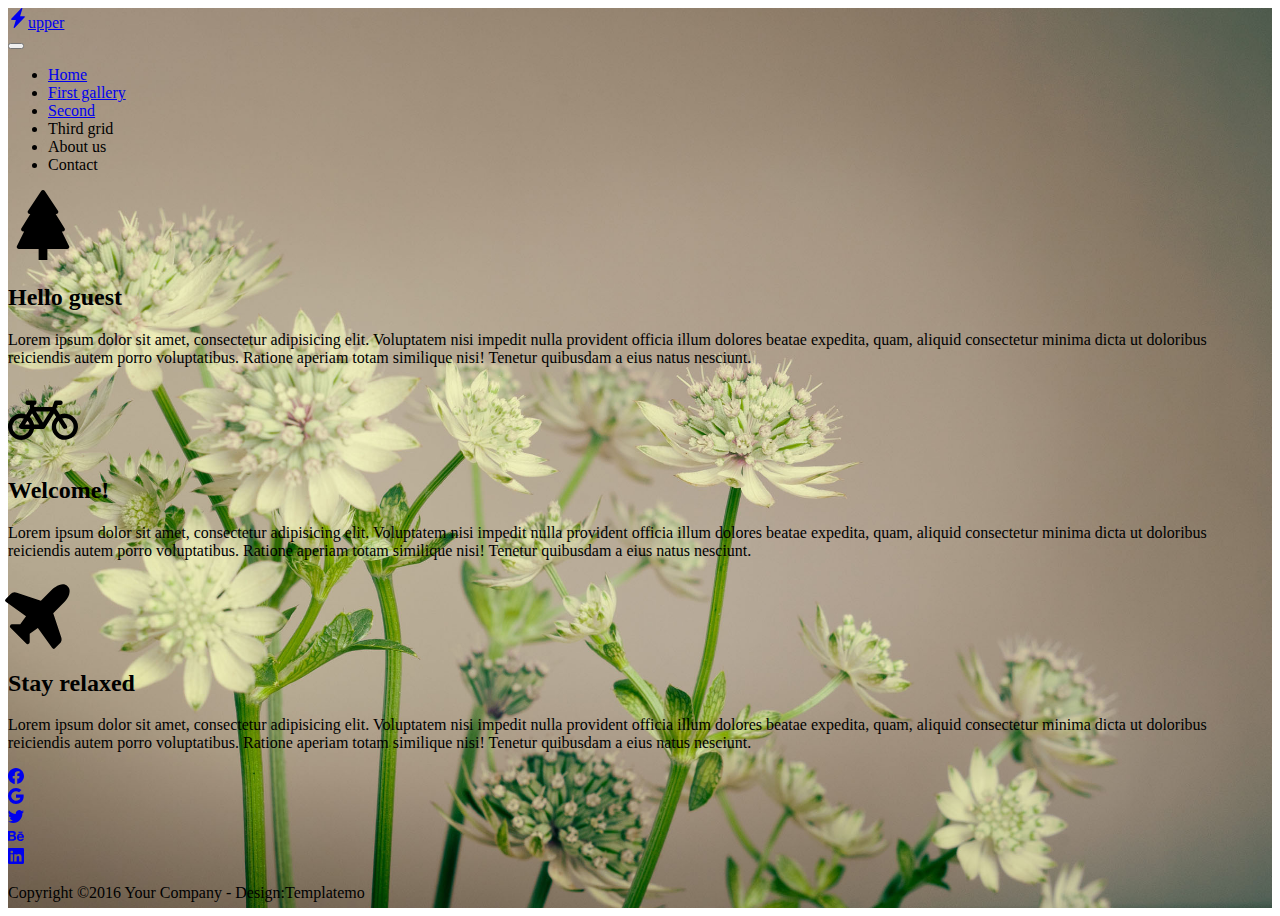
<file: index.html>
<!doctype html>
<html lang="en">

<head>
    <meta charset="utf-8">
    <meta name="viewport" content="width=device-width, initial-scale=1">
    <title>Bootstrap sample + css</title>
    <link href="https://cdn.jsdelivr.net/npm/bootstrap@5.2.3/dist/css/bootstrap.min.css" rel="stylesheet"
        integrity="sha384-rbsA2VBKQhggwzxH7pPCaAqO46MgnOM80zW1RWuH61DGLwZJEdK2Kadq2F9CUG65" crossorigin="anonymous">
    <link rel="stylesheet" href="./style/style_bootstrap.css">
</head>

<body>
    <div class="container-fluid main py-3">
        <nav class="navbar navbar-expand-lg bg-white py-0" style="--bs-bg-opacity: .5;">
            <div class="container-fluid"> 
                <a class="navbar-brand text-uppercase px-1  fs-3" href="#">
                    <svg xmlns="http://www.w3.org/2000/svg" width="20" height="20" fill="currentColor"
                    class="bi bi-lightning-charge-fill" viewBox="0 0 16 16">
                    <path
                        d="M11.251.068a.5.5 0 0 1 .227.58L9.677 6.5H13a.5.5 0 0 1 .364.843l-8 8.5a.5.5 0 0 1-.842-.49L6.323 9.5H3a.5.5 0 0 1-.364-.843l8-8.5a.5.5 0 0 1 .615-.09z" />
                </svg><span class="ms-1 ps-2">upper</span></a>
                <div class="py-3">
                    <button class="navbar-toggler" type="button" data-bs-toggle="collapse" data-bs-target="#navbarNav" aria-controls="navbarNav" aria-expanded="false" aria-label="Toggle navigation">
                        <span class="navbar-toggler-icon ms-1"></span>
                      </button>  
                </div>
                <div class="collapse navbar-collapse justify-content-end" id="navbarNav">
                    <ul class="navbar-nav align-items-end">
                        <li class="nav-item py-3">
                            <a class="nav-link px-4  fs-5 active text-primary" aria-current="page" href="./2nd.html">Home</a>
                        </li>
                        <li class="nav-item py-3">
                            <a class="nav-link px-4 fs-5 text-capitalize" href="#">First gallery</a>
                        </li>

                        <li class="nav-item py-3">
                            <a class="nav-link px-4 fs-5" href="#">Second</a>
                        </li>
                        <li class="nav-item py-3">
                            <a class="nav-link px-4 fs-5 text-capitalize">Third grid</a>
                        </li>
                        <li class="nav-item py-3">
                            <a class="nav-link px-4 fs-5 text-capitalize">About us</a>
                        </li>
                        <li class="nav-item py-3">
                            <a class="nav-link px-4 fs-5">Contact</a>
                        </li>
                    </ul>
                </div>
            </div>
        </nav>
        <section class="my-5 p-3">
            <div class="row">
                <div class="col-md-4">
                    <div class="bg-white d-flex flex-column m-2 py-5 px-3" style="--bs-bg-opacity: .75;">
                        <svg xmlns="http://www.w3.org/2000/svg" width="70" height="70" fill="currentColor"
                            class="bi bi-tree-fill align-self-center" viewBox="0 0 16 16">
                            <path
                                d="M8.416.223a.5.5 0 0 0-.832 0l-3 4.5A.5.5 0 0 0 5 5.5h.098L3.076 8.735A.5.5 0 0 0 3.5 9.5h.191l-1.638 3.276a.5.5 0 0 0 .447.724H7V16h2v-2.5h4.5a.5.5 0 0 0 .447-.724L12.31 9.5h.191a.5.5 0 0 0 .424-.765L10.902 5.5H11a.5.5 0 0 0 .416-.777l-3-4.5z" />
                        </svg>
                        <h2 class="my-3 text-capitalize">Hello guest</h2>
                        <p>Lorem ipsum dolor sit amet, consectetur adipisicing elit. Voluptatem nisi impedit nulla
                            provident officia illum dolores beatae expedita, quam, aliquid consectetur minima dicta ut
                            doloribus reiciendis autem porro voluptatibus. Ratione aperiam totam similique nisi! Tenetur
                            quibusdam a eius natus nesciunt.</p>
                    </div>
                </div>
                <div class="col-md-4">
                    <div class="bg-white d-flex flex-column m-2 py-5 px-3" style="--bs-bg-opacity: .75;">
                        <svg xmlns="http://www.w3.org/2000/svg" width="70" height="70" fill="currentColor"
                            class="bi bi-bicycle align-self-center" viewBox="0 0 16 16">
                            <path
                                d="M4 4.5a.5.5 0 0 1 .5-.5H6a.5.5 0 0 1 0 1v.5h4.14l.386-1.158A.5.5 0 0 1 11 4h1a.5.5 0 0 1 0 1h-.64l-.311.935.807 1.29a3 3 0 1 1-.848.53l-.508-.812-2.076 3.322A.5.5 0 0 1 8 10.5H5.959a3 3 0 1 1-1.815-3.274L5 5.856V5h-.5a.5.5 0 0 1-.5-.5zm1.5 2.443-.508.814c.5.444.85 1.054.967 1.743h1.139L5.5 6.943zM8 9.057 9.598 6.5H6.402L8 9.057zM4.937 9.5a1.997 1.997 0 0 0-.487-.877l-.548.877h1.035zM3.603 8.092A2 2 0 1 0 4.937 10.5H3a.5.5 0 0 1-.424-.765l1.027-1.643zm7.947.53a2 2 0 1 0 .848-.53l1.026 1.643a.5.5 0 1 1-.848.53L11.55 8.623z" />
                        </svg>
                        <h2 class="my-3">Welcome!</h2>
                        <p>Lorem ipsum dolor sit amet, consectetur adipisicing elit. Voluptatem nisi impedit nulla
                            provident officia illum dolores beatae expedita, quam, aliquid consectetur minima dicta ut
                            doloribus reiciendis autem porro voluptatibus. Ratione aperiam totam similique nisi! Tenetur
                            quibusdam a eius natus nesciunt.</p>
                    </div>
                </div>
                <div class="col-md-4">
                    <div class="bg-white d-flex flex-column m-2 py-5 px-3" style="--bs-bg-opacity: .75;">
                        <svg xmlns="http://www.w3.org/2000/svg" width="70" height="70" fill="currentColor"
                            class="bi bi-airplane-fill  align-self-center plane" viewBox="0 0 16 16">
                            <path
                                d="M6.428 1.151C6.708.591 7.213 0 8 0s1.292.592 1.572 1.151C9.861 1.73 10 2.431 10 3v3.691l5.17 2.585a1.5 1.5 0 0 1 .83 1.342V12a.5.5 0 0 1-.582.493l-5.507-.918-.375 2.253 1.318 1.318A.5.5 0 0 1 10.5 16h-5a.5.5 0 0 1-.354-.854l1.319-1.318-.376-2.253-5.507.918A.5.5 0 0 1 0 12v-1.382a1.5 1.5 0 0 1 .83-1.342L6 6.691V3c0-.568.14-1.271.428-1.849Z" />
                        </svg>
                        <h2 class="my-3">Stay relaxed</h2>
                        <p>Lorem ipsum dolor sit amet, consectetur adipisicing elit. Voluptatem nisi impedit nulla
                            provident officia illum dolores beatae expedita, quam, aliquid consectetur minima dicta ut
                            doloribus reiciendis autem porro voluptatibus. Ratione aperiam totam similique nisi! Tenetur
                            quibusdam a eius natus nesciunt.</p>
                    </div>
                </div>
            </div>
        </section>
        <footer>
            <div class="row">
                <div class="col-md-5 mx-auto d-flex justify-content-center">
                    <div class="bg-white p-3 m-2 rounded" style="--bs-bg-opacity: .75;">
                        <a href="#" class="text-black">
                            <svg xmlns="http://www.w3.org/2000/svg" width="16" height="16" fill="currentColor"
                                class="bi bi-facebook" viewBox="0 0 16 16">
                                <path
                                    d="M16 8.049c0-4.446-3.582-8.05-8-8.05C3.58 0-.002 3.603-.002 8.05c0 4.017 2.926 7.347 6.75 7.951v-5.625h-2.03V8.05H6.75V6.275c0-2.017 1.195-3.131 3.022-3.131.876 0 1.791.157 1.791.157v1.98h-1.009c-.993 0-1.303.621-1.303 1.258v1.51h2.218l-.354 2.326H9.25V16c3.824-.604 6.75-3.934 6.75-7.951z" />
                            </svg>
                        </a>
                    </div>
                    <div class="bg-white p-3 m-2 rounded" style="--bs-bg-opacity: .75;">
                        <a href="#" class="text-black">
                            <svg xmlns="http://www.w3.org/2000/svg" width="16" height="16" fill="currentColor"
                                class="bi bi-google" viewBox="0 0 16 16">
                                <path
                                    d="M15.545 6.558a9.42 9.42 0 0 1 .139 1.626c0 2.434-.87 4.492-2.384 5.885h.002C11.978 15.292 10.158 16 8 16A8 8 0 1 1 8 0a7.689 7.689 0 0 1 5.352 2.082l-2.284 2.284A4.347 4.347 0 0 0 8 3.166c-2.087 0-3.86 1.408-4.492 3.304a4.792 4.792 0 0 0 0 3.063h.003c.635 1.893 2.405 3.301 4.492 3.301 1.078 0 2.004-.276 2.722-.764h-.003a3.702 3.702 0 0 0 1.599-2.431H8v-3.08h7.545z" />
                            </svg>
                        </a>
                    </div>
                    <div class="bg-white p-3 m-2 rounded" style="--bs-bg-opacity: .75;">
                        <a href="#" class="text-black">
                            <svg xmlns="http://www.w3.org/2000/svg" width="16" height="16" fill="currentColor"
                                class="bi bi-twitter" viewBox="0 0 16 16">
                                <path
                                    d="M5.026 15c6.038 0 9.341-5.003 9.341-9.334 0-.14 0-.282-.006-.422A6.685 6.685 0 0 0 16 3.542a6.658 6.658 0 0 1-1.889.518 3.301 3.301 0 0 0 1.447-1.817 6.533 6.533 0 0 1-2.087.793A3.286 3.286 0 0 0 7.875 6.03a9.325 9.325 0 0 1-6.767-3.429 3.289 3.289 0 0 0 1.018 4.382A3.323 3.323 0 0 1 .64 6.575v.045a3.288 3.288 0 0 0 2.632 3.218 3.203 3.203 0 0 1-.865.115 3.23 3.23 0 0 1-.614-.057 3.283 3.283 0 0 0 3.067 2.277A6.588 6.588 0 0 1 .78 13.58a6.32 6.32 0 0 1-.78-.045A9.344 9.344 0 0 0 5.026 15z" />
                            </svg>
                        </a>
                    </div>
                    <div class="bg-white p-3 m-2 rounded" style="--bs-bg-opacity: .75;">
                        <a href="#" class="text-black">
                            <svg xmlns="http://www.w3.org/2000/svg" width="16" height="16" fill="currentColor"
                                class="bi bi-behance" viewBox="0 0 16 16">
                                <path
                                    d="M4.654 3c.461 0 .887.035 1.278.14.39.07.711.216.996.391.286.176.497.426.641.747.14.32.216.711.216 1.137 0 .496-.106.922-.356 1.242-.215.32-.566.606-.997.817.606.176 1.067.496 1.348.922.281.426.461.957.461 1.563 0 .496-.105.922-.285 1.278a2.317 2.317 0 0 1-.782.887c-.32.215-.711.39-1.137.496a5.329 5.329 0 0 1-1.278.176L0 12.803V3h4.654zm-.285 3.978c.39 0 .71-.105.957-.285.246-.18.355-.497.355-.887 0-.216-.035-.426-.105-.567a.981.981 0 0 0-.32-.355 1.84 1.84 0 0 0-.461-.176c-.176-.035-.356-.035-.567-.035H2.17v2.31c0-.005 2.2-.005 2.2-.005zm.105 4.193c.215 0 .426-.035.606-.07.176-.035.356-.106.496-.216s.25-.215.356-.39c.07-.176.14-.391.14-.641 0-.496-.14-.852-.426-1.102-.285-.215-.676-.32-1.137-.32H2.17v2.734h2.305v.005zm6.858-.035c.286.285.711.426 1.278.426.39 0 .746-.106 1.032-.286.285-.215.46-.426.53-.64h1.74c-.286.851-.712 1.457-1.278 1.848-.566.355-1.243.566-2.06.566a4.135 4.135 0 0 1-1.527-.285 2.827 2.827 0 0 1-1.137-.782 2.851 2.851 0 0 1-.712-1.172c-.175-.461-.25-.957-.25-1.528 0-.531.07-1.032.25-1.493.18-.46.426-.852.747-1.207.32-.32.711-.606 1.137-.782a4.018 4.018 0 0 1 1.493-.285c.606 0 1.137.105 1.598.355.46.25.817.532 1.102.958.285.39.496.851.641 1.348.07.496.105.996.07 1.563h-5.15c0 .58.21 1.11.496 1.396zm2.24-3.732c-.25-.25-.642-.391-1.103-.391-.32 0-.566.07-.781.176-.215.105-.356.25-.496.39a.957.957 0 0 0-.25.497c-.036.175-.07.32-.07.46h3.196c-.07-.526-.25-.882-.497-1.132zm-3.127-3.728h3.978v.957h-3.978v-.957z" />
                            </svg>
                        </a>
                    </div>
                    <div class="bg-white p-3 m-2 rounded" style="--bs-bg-opacity: .75;">
                        <a href="#" class="text-black">
                            <svg xmlns="http://www.w3.org/2000/svg" width="16" height="16" fill="currentColor"
                                class="bi bi-linkedin" viewBox="0 0 16 16">
                                <path
                                    d="M0 1.146C0 .513.526 0 1.175 0h13.65C15.474 0 16 .513 16 1.146v13.708c0 .633-.526 1.146-1.175 1.146H1.175C.526 16 0 15.487 0 14.854V1.146zm4.943 12.248V6.169H2.542v7.225h2.401zm-1.2-8.212c.837 0 1.358-.554 1.358-1.248-.015-.709-.52-1.248-1.342-1.248-.822 0-1.359.54-1.359 1.248 0 .694.521 1.248 1.327 1.248h.016zm4.908 8.212V9.359c0-.216.016-.432.08-.586.173-.431.568-.878 1.232-.878.869 0 1.216.662 1.216 1.634v3.865h2.401V9.25c0-2.22-1.184-3.252-2.764-3.252-1.274 0-1.845.7-2.165 1.193v.025h-.016a5.54 5.54 0 0 1 .016-.025V6.169h-2.4c.03.678 0 7.225 0 7.225h2.4z" />
                            </svg>
                        </a>
                    </div>
                </div>
            </div>
            <div class="row">
                <div class="col-md-4 mt-5">
                    <p class="py-2 px-2 text-white bg-black" style="--bs-bg-opacity: .35;">Copyright &copy;2016 Your
                        Company - Design:Templatemo</p>
                </div>
            </div>
        </footer>
    </div>
    <script src="https://cdn.jsdelivr.net/npm/bootstrap@5.2.3/dist/js/bootstrap.bundle.min.js"
        integrity="sha384-kenU1KFdBIe4zVF0s0G1M5b4hcpxyD9F7jL+jjXkk+Q2h455rYXK/7HAuoJl+0I4"
        crossorigin="anonymous"></script>
</body>

</html>
</file>
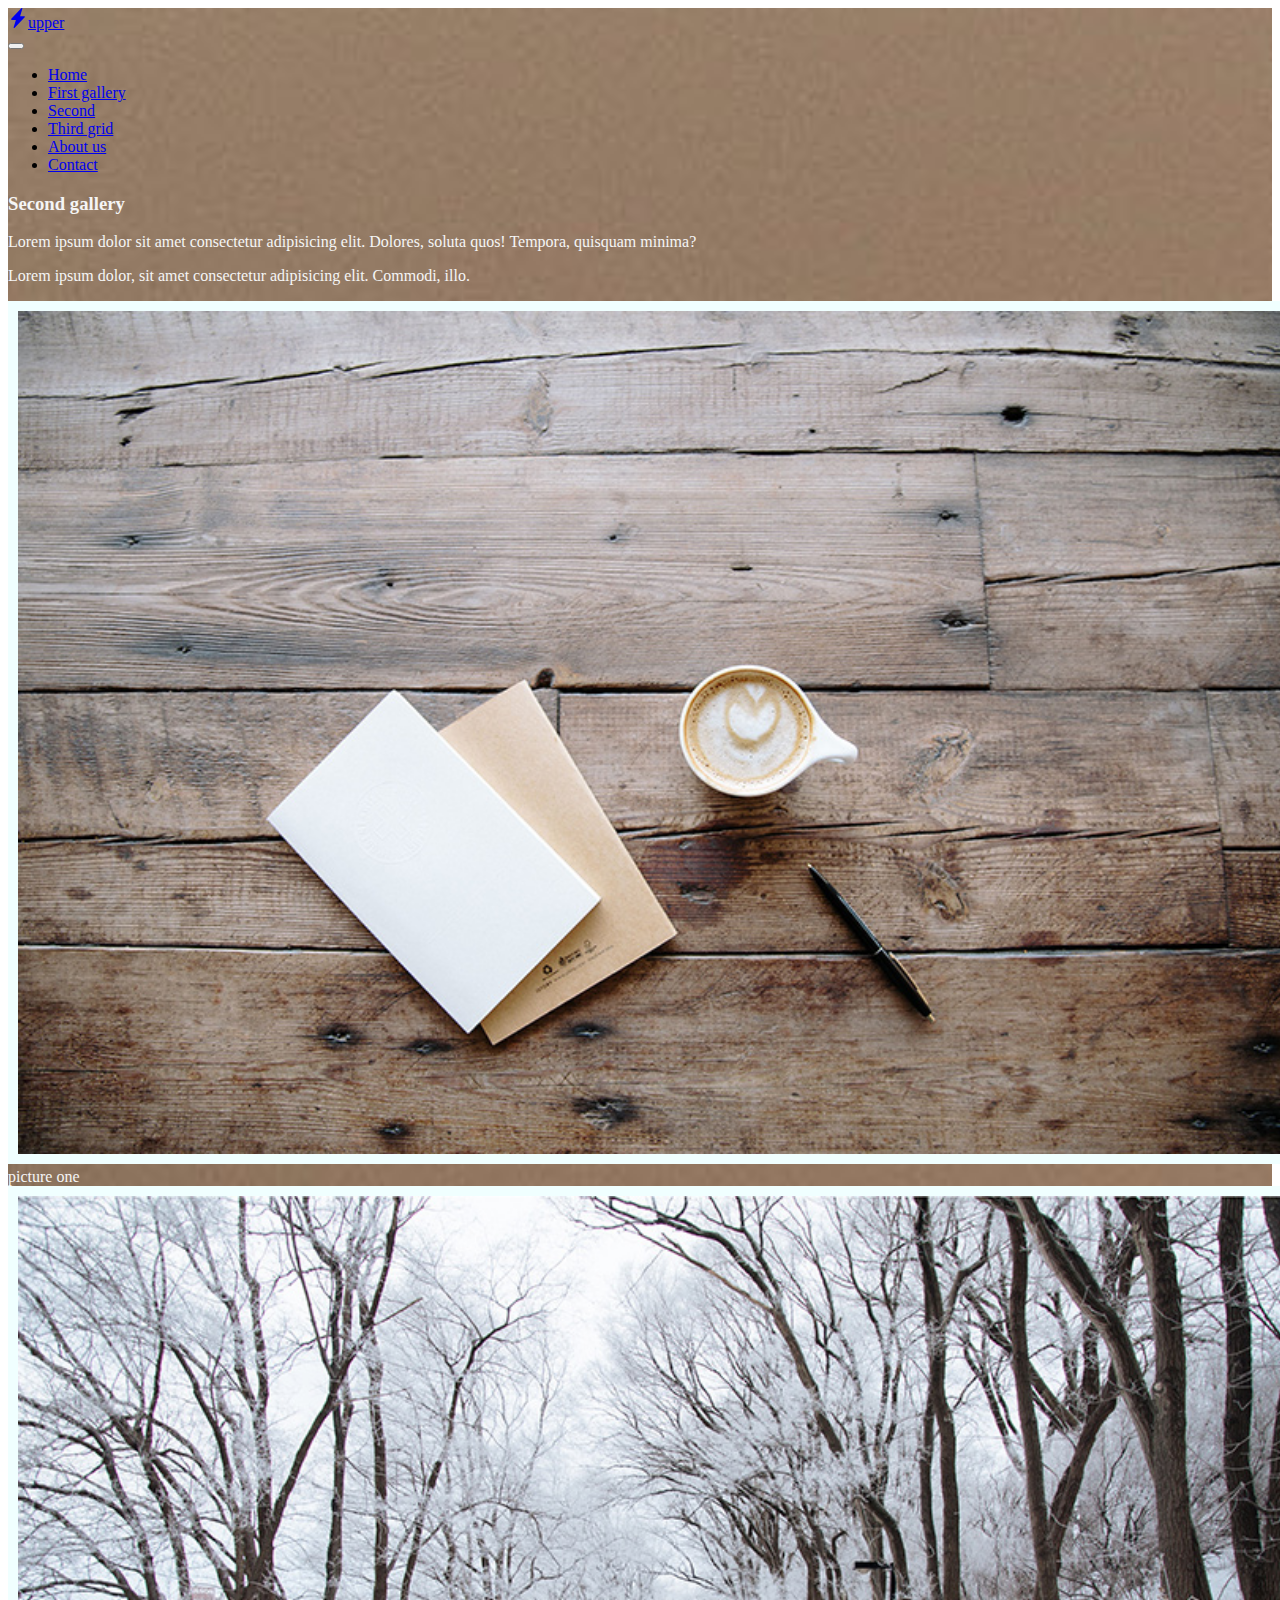
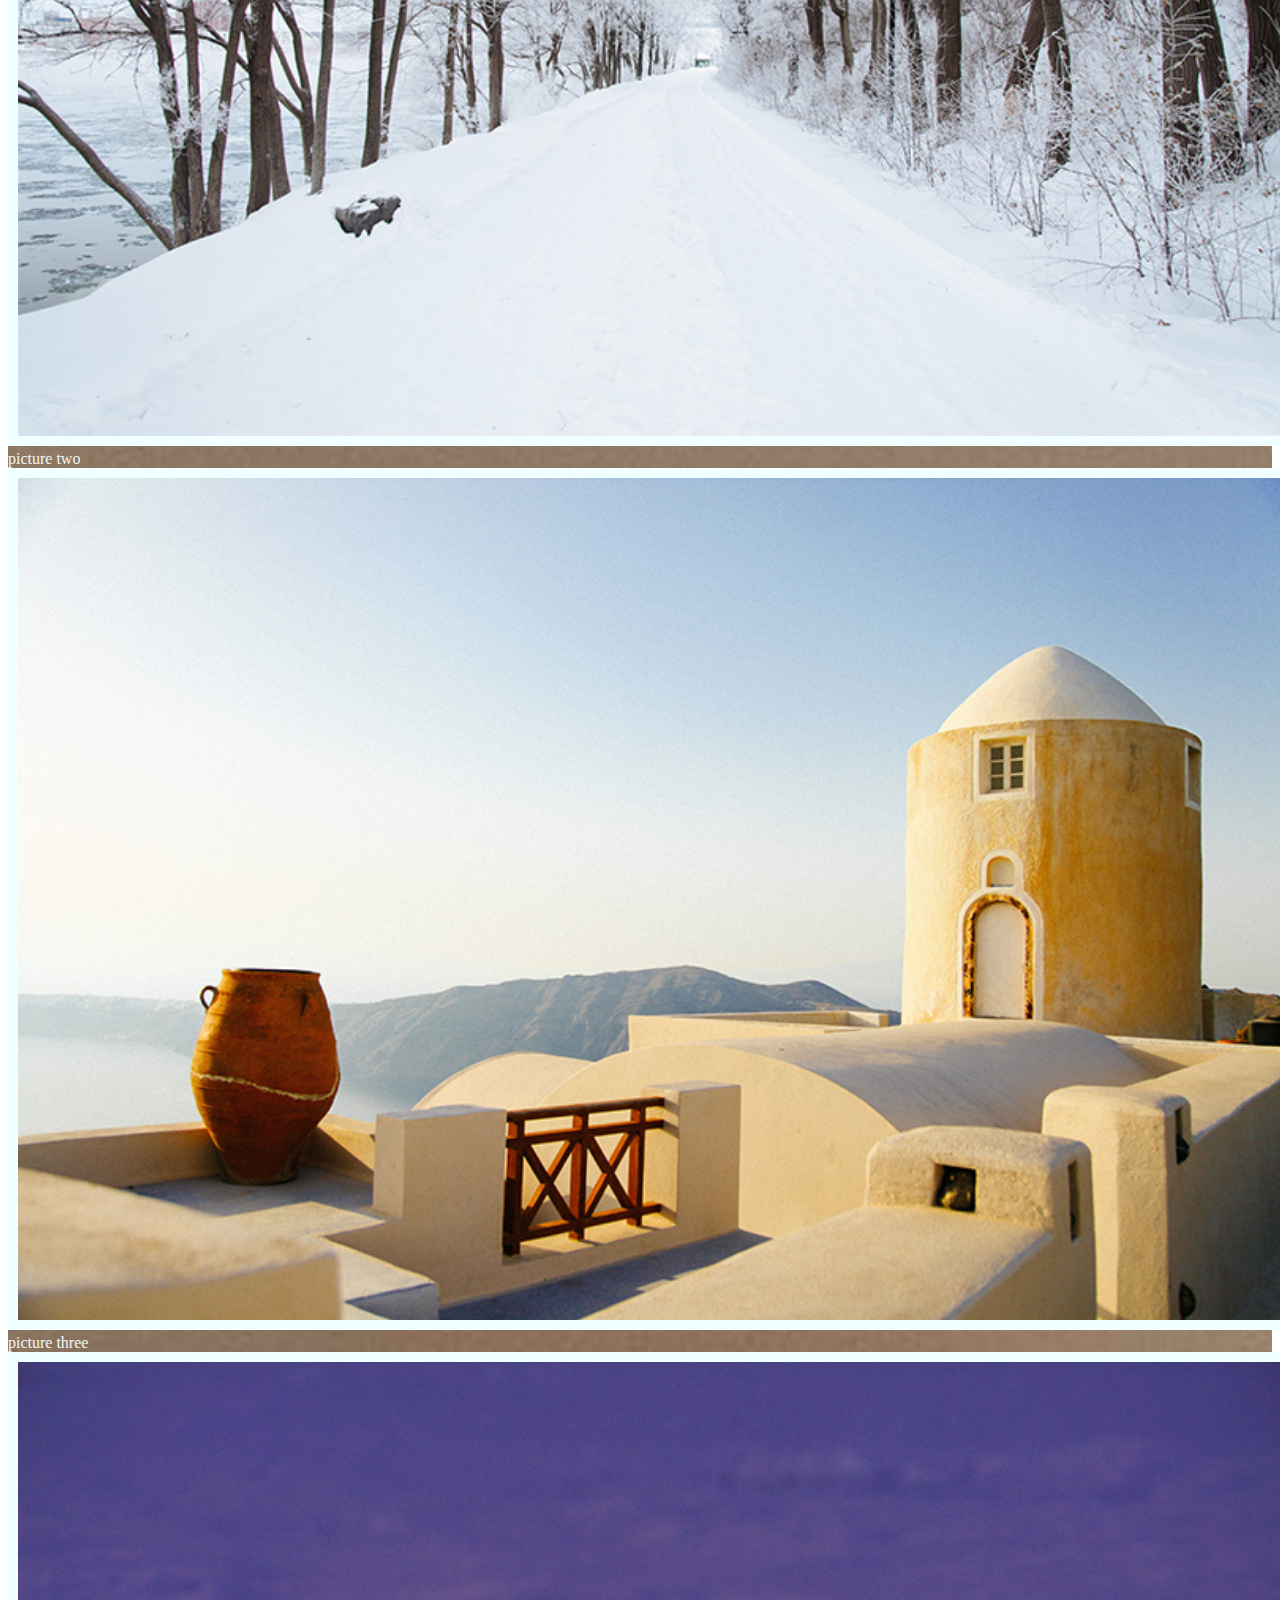
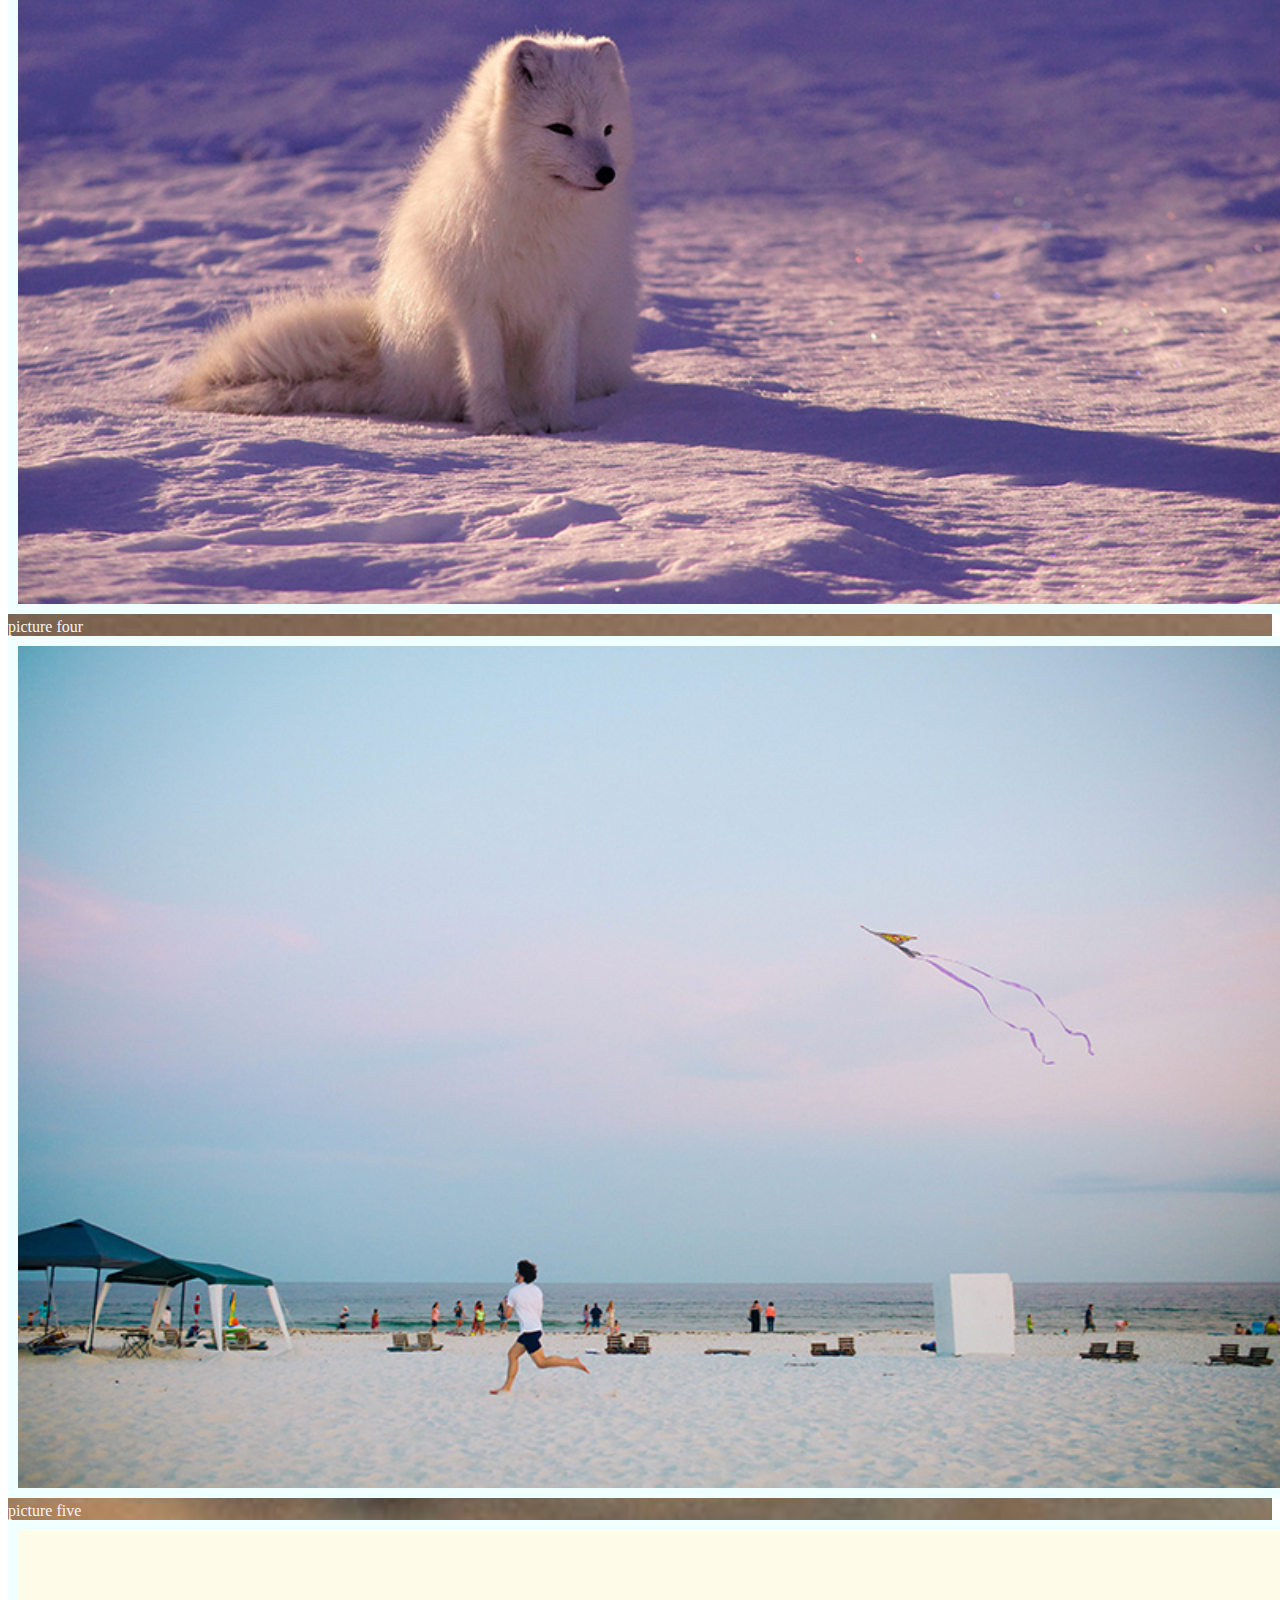
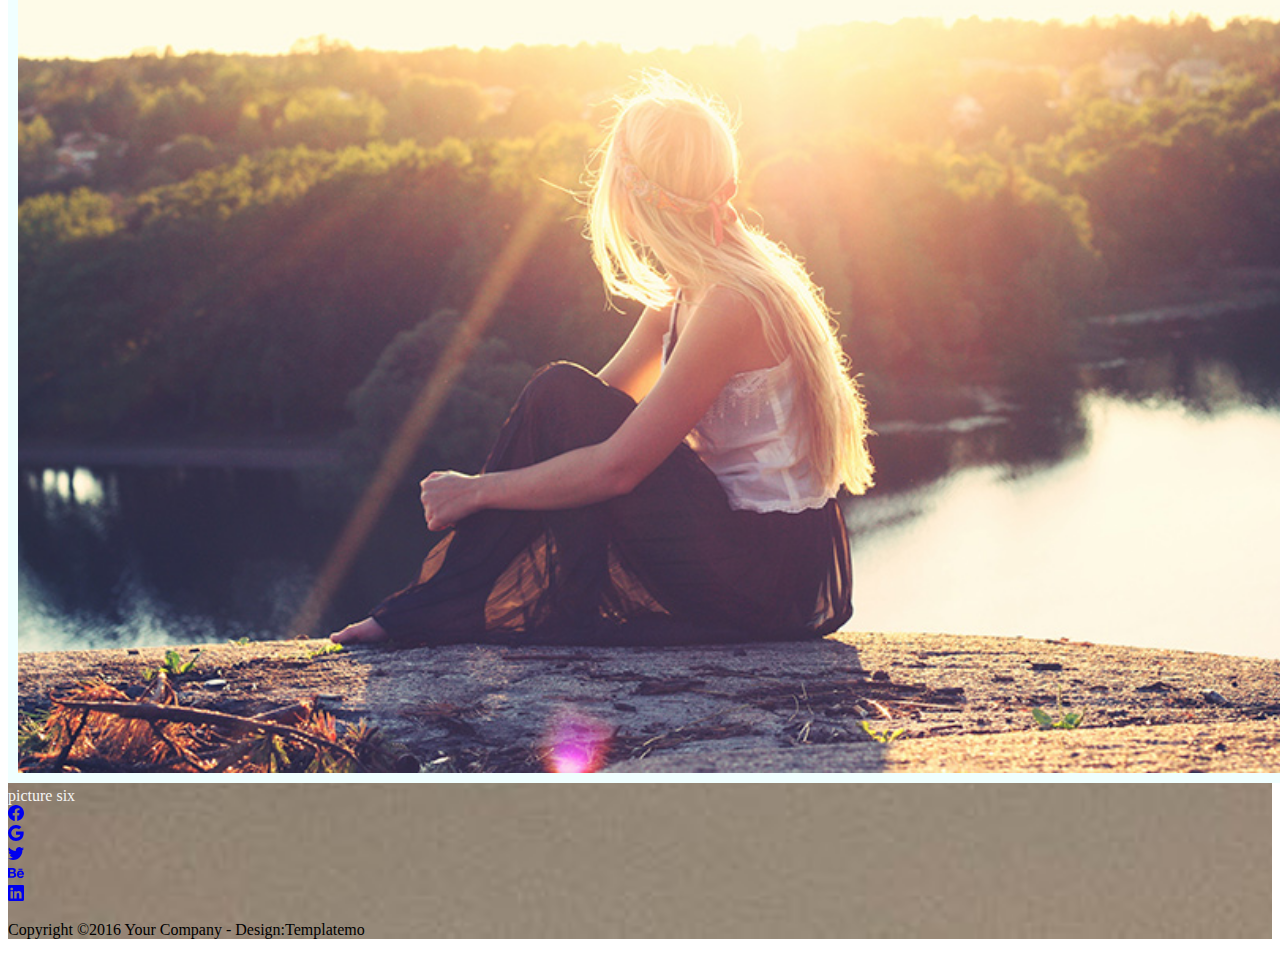
<file: 2nd.html>
<!DOCTYPE html>
<html lang="en">

<head>
  <meta charset="utf-8" />
  <meta name="viewport" content="width=device-width, initial-scale=1" />
  <title>Bootstrap demo</title>
  <link href="https://cdn.jsdelivr.net/npm/bootstrap@5.2.3/dist/css/bootstrap.min.css" rel="stylesheet"
    integrity="sha384-rbsA2VBKQhggwzxH7pPCaAqO46MgnOM80zW1RWuH61DGLwZJEdK2Kadq2F9CUG65" crossorigin="anonymous" />
  <link rel="stylesheet" href="./2nd_page/style/2nd.css" />
</head>

<body>

  <div class="container-fluid main py-3">

    <!-- navigation -->

    <nav class="navbar navbar-expand-lg bg-white py-0" style="--bs-bg-opacity: 0.5">
      <div class="container-fluid">
        <a class="navbar-brand text-uppercase px-1 fs-3" href="#">
          <svg xmlns="http://www.w3.org/2000/svg" width="20" height="20" fill="currentColor"
            class="bi bi-lightning-charge-fill" viewBox="0 0 16 16">
            <path
              d="M11.251.068a.5.5 0 0 1 .227.58L9.677 6.5H13a.5.5 0 0 1 .364.843l-8 8.5a.5.5 0 0 1-.842-.49L6.323 9.5H3a.5.5 0 0 1-.364-.843l8-8.5a.5.5 0 0 1 .615-.09z" />
          </svg><span class="ms-1 ps-2">upper</span></a>
        <div class="py-3">
          <button class="navbar-toggler" type="button" data-bs-toggle="collapse" data-bs-target="#navbarNav"
            aria-controls="navbarNav" aria-expanded="false" aria-label="Toggle navigation">
            <span class="navbar-toggler-icon ms-1"></span>
          </button>
        </div>
        <div class="collapse navbar-collapse justify-content-end" id="navbarNav">
          <ul class="navbar-nav align-items-end">
            <li class="nav-item py-3">
              <a class="nav-link px-4 fs-5" href="#">Home</a>
            </li>
            <li class="nav-item py-3">
              <a class="nav-link text-capitalize px-4 fs-5" href="#">First gallery</a>
            </li>
            <li class="nav-item py-3">
              <a class="nav-link active text-primary px-4 fs-5" aria-current="page" href="./index.html">Second</a>
            </li>
            <li class="nav-item py-3">
              <a class="nav-link text-capitalize px-4 fs-5" href="#">Third grid</a>
            </li>
            <li class="nav-item py-3">
              <a class="nav-link text-capitalize px-4 fs-5" href="#">About us</a>
            </li>
            <li class="nav-item py-3">
              <a class="nav-link px-4 fs-5" href="#">Contact</a>
            </li>
          </ul>
        </div>
      </div>
    </nav>

    <!-- content -->

    <section class="content mt-5 pt-5 px-5">
      <h3 class="text-capitalize ps-2">Second gallery</h3>
      <p class="ps-2">Lorem ipsum dolor sit amet consectetur adipisicing elit. Dolores, soluta quos! Tempora, quisquam minima?</p>
      <p class="ps-2">Lorem ipsum dolor, sit amet consectetur adipisicing elit. Commodi, illo.</p>
      <div class="gallery">
        <div class="container-fluid">
          <div class="row gy-4 row-cols-1 row-cols-lg-2 row-cols-lg-3  ">
            <div class="col-md-4">
              <div class="col d-flex position-relative">
                <img src="./2nd_page/image/kava.jpg" class="gallery-item" alt="gallery">
                <div class="position-absolute top-50 start-50 translate-middle display-6 text-uppercase">picture one
                </div>
              </div>
              </div>
              <div class="col-md-4">
              <div class="col d-flex position-relative ">
                <img src="./2nd_page/image/ziema.jpg" class="gallery-item" alt="gallery">
                <div class="position-absolute top-50 start-50 translate-middle display-6 text-uppercase">picture two
                </div>
              </div>
            </div>
            <div class="col-md-4">
              <div class="col d-flex position-relative">
                <img src="./2nd_page/image/bokstas.jpg" class="gallery-item" alt="gallery">
                <div class="position-absolute top-50 start-50 translate-middle display-6 text-uppercase">picture three
                </div>
              </div>
            </div>
            <div class="col-md-4">
              <div class="col d-flex position-relative">
                <img src="./2nd_page/image/suo.jpg" class="gallery-item" alt="gallery">
                <div class="position-absolute top-50 start-50 translate-middle display-6 text-uppercase">picture four
                </div>
              </div>
            </div>
            <div class="col-md-4">
              <div class="col d-flex position-relative">
                <img src="./2nd_page/image/aitvaras.jpg" class="gallery-item" alt="gallery">
                <div class="position-absolute top-50 start-50 translate-middle display-6 text-uppercase">picture five
                </div>
              </div>
            </div>
            <div class="col-md-4">
              <div class="col d-flex position-relative">
                <img src="./2nd_page/image/mergina.jpg" class="gallery-item" alt="gallery">
                <div class="position-absolute top-50 start-50 translate-middle display-6 text-uppercase">picture six
                </div>
              </div>
            </div>
          </div>
        </div>
      </div>
    </section>
    <!-- footer -->
    <footer>
      <div class="row">
        <div class="col-md-5 mx-auto d-flex justify-content-center pt-5">
          <div class="bg-white p-3 m-2 rounded" style="--bs-bg-opacity: .75;">
            <a href="#" class="text-black">
              <svg xmlns="http://www.w3.org/2000/svg" width="16" height="16" fill="currentColor" class="bi bi-facebook"
                viewBox="0 0 16 16">
                <path
                  d="M16 8.049c0-4.446-3.582-8.05-8-8.05C3.58 0-.002 3.603-.002 8.05c0 4.017 2.926 7.347 6.75 7.951v-5.625h-2.03V8.05H6.75V6.275c0-2.017 1.195-3.131 3.022-3.131.876 0 1.791.157 1.791.157v1.98h-1.009c-.993 0-1.303.621-1.303 1.258v1.51h2.218l-.354 2.326H9.25V16c3.824-.604 6.75-3.934 6.75-7.951z" />
              </svg>
            </a>
          </div>
          <div class="bg-white p-3 m-2 rounded" style="--bs-bg-opacity: .75;">
            <a href="#" class="text-black">
              <svg xmlns="http://www.w3.org/2000/svg" width="16" height="16" fill="currentColor" class="bi bi-google"
                viewBox="0 0 16 16">
                <path
                  d="M15.545 6.558a9.42 9.42 0 0 1 .139 1.626c0 2.434-.87 4.492-2.384 5.885h.002C11.978 15.292 10.158 16 8 16A8 8 0 1 1 8 0a7.689 7.689 0 0 1 5.352 2.082l-2.284 2.284A4.347 4.347 0 0 0 8 3.166c-2.087 0-3.86 1.408-4.492 3.304a4.792 4.792 0 0 0 0 3.063h.003c.635 1.893 2.405 3.301 4.492 3.301 1.078 0 2.004-.276 2.722-.764h-.003a3.702 3.702 0 0 0 1.599-2.431H8v-3.08h7.545z" />
              </svg>
            </a>
          </div>
          <div class="bg-white p-3 m-2 rounded" style="--bs-bg-opacity: .75;">
            <a href="#" class="text-black">
              <svg xmlns="http://www.w3.org/2000/svg" width="16" height="16" fill="currentColor" class="bi bi-twitter"
                viewBox="0 0 16 16">
                <path
                  d="M5.026 15c6.038 0 9.341-5.003 9.341-9.334 0-.14 0-.282-.006-.422A6.685 6.685 0 0 0 16 3.542a6.658 6.658 0 0 1-1.889.518 3.301 3.301 0 0 0 1.447-1.817 6.533 6.533 0 0 1-2.087.793A3.286 3.286 0 0 0 7.875 6.03a9.325 9.325 0 0 1-6.767-3.429 3.289 3.289 0 0 0 1.018 4.382A3.323 3.323 0 0 1 .64 6.575v.045a3.288 3.288 0 0 0 2.632 3.218 3.203 3.203 0 0 1-.865.115 3.23 3.23 0 0 1-.614-.057 3.283 3.283 0 0 0 3.067 2.277A6.588 6.588 0 0 1 .78 13.58a6.32 6.32 0 0 1-.78-.045A9.344 9.344 0 0 0 5.026 15z" />
              </svg>
            </a>
          </div>
          <div class="bg-white p-3 m-2 rounded" style="--bs-bg-opacity: .75;">
            <a href="#" class="text-black">
              <svg xmlns="http://www.w3.org/2000/svg" width="16" height="16" fill="currentColor" class="bi bi-behance"
                viewBox="0 0 16 16">
                <path
                  d="M4.654 3c.461 0 .887.035 1.278.14.39.07.711.216.996.391.286.176.497.426.641.747.14.32.216.711.216 1.137 0 .496-.106.922-.356 1.242-.215.32-.566.606-.997.817.606.176 1.067.496 1.348.922.281.426.461.957.461 1.563 0 .496-.105.922-.285 1.278a2.317 2.317 0 0 1-.782.887c-.32.215-.711.39-1.137.496a5.329 5.329 0 0 1-1.278.176L0 12.803V3h4.654zm-.285 3.978c.39 0 .71-.105.957-.285.246-.18.355-.497.355-.887 0-.216-.035-.426-.105-.567a.981.981 0 0 0-.32-.355 1.84 1.84 0 0 0-.461-.176c-.176-.035-.356-.035-.567-.035H2.17v2.31c0-.005 2.2-.005 2.2-.005zm.105 4.193c.215 0 .426-.035.606-.07.176-.035.356-.106.496-.216s.25-.215.356-.39c.07-.176.14-.391.14-.641 0-.496-.14-.852-.426-1.102-.285-.215-.676-.32-1.137-.32H2.17v2.734h2.305v.005zm6.858-.035c.286.285.711.426 1.278.426.39 0 .746-.106 1.032-.286.285-.215.46-.426.53-.64h1.74c-.286.851-.712 1.457-1.278 1.848-.566.355-1.243.566-2.06.566a4.135 4.135 0 0 1-1.527-.285 2.827 2.827 0 0 1-1.137-.782 2.851 2.851 0 0 1-.712-1.172c-.175-.461-.25-.957-.25-1.528 0-.531.07-1.032.25-1.493.18-.46.426-.852.747-1.207.32-.32.711-.606 1.137-.782a4.018 4.018 0 0 1 1.493-.285c.606 0 1.137.105 1.598.355.46.25.817.532 1.102.958.285.39.496.851.641 1.348.07.496.105.996.07 1.563h-5.15c0 .58.21 1.11.496 1.396zm2.24-3.732c-.25-.25-.642-.391-1.103-.391-.32 0-.566.07-.781.176-.215.105-.356.25-.496.39a.957.957 0 0 0-.25.497c-.036.175-.07.32-.07.46h3.196c-.07-.526-.25-.882-.497-1.132zm-3.127-3.728h3.978v.957h-3.978v-.957z" />
              </svg>
            </a>
          </div>
          <div class="bg-white p-3 m-2 rounded" style="--bs-bg-opacity: .75;">
            <a href="#" class="text-black">
              <svg xmlns="http://www.w3.org/2000/svg" width="16" height="16" fill="currentColor" class="bi bi-linkedin"
                viewBox="0 0 16 16">
                <path
                  d="M0 1.146C0 .513.526 0 1.175 0h13.65C15.474 0 16 .513 16 1.146v13.708c0 .633-.526 1.146-1.175 1.146H1.175C.526 16 0 15.487 0 14.854V1.146zm4.943 12.248V6.169H2.542v7.225h2.401zm-1.2-8.212c.837 0 1.358-.554 1.358-1.248-.015-.709-.52-1.248-1.342-1.248-.822 0-1.359.54-1.359 1.248 0 .694.521 1.248 1.327 1.248h.016zm4.908 8.212V9.359c0-.216.016-.432.08-.586.173-.431.568-.878 1.232-.878.869 0 1.216.662 1.216 1.634v3.865h2.401V9.25c0-2.22-1.184-3.252-2.764-3.252-1.274 0-1.845.7-2.165 1.193v.025h-.016a5.54 5.54 0 0 1 .016-.025V6.169h-2.4c.03.678 0 7.225 0 7.225h2.4z" />
              </svg>
            </a>
          </div>
        </div>
      </div>
      <div class="row">
        <div class="col-md-4 mt-4">
          <p class="p-2 text-white bg-black" style="--bs-bg-opacity: .35;">Copyright &copy;2016 Your
            Company - Design:Templatemo</p>
        </div>
      </div>
    </footer>
  </div>

  <script src="https://cdn.jsdelivr.net/npm/bootstrap@5.2.3/dist/js/bootstrap.bundle.min.js"
    integrity="sha384-kenU1KFdBIe4zVF0s0G1M5b4hcpxyD9F7jL+jjXkk+Q2h455rYXK/7HAuoJl+0I4" crossorigin="anonymous">
    </script>
</body>

</html>
</file>
<file: 2nd_page/style/2nd.css>
.main{
    background-image: url(../image/background.jpeg);
    min-height:100vh;
    background-size: cover;
    background-repeat: no-repeat;
}
.navbar li:hover{
    background-color: aliceblue;
   
}
.navbar li a:hover{
    color: blue ;
}
.content{
    color: whitesmoke;

}
img{
    min-width: 100%;
}
.gallery img{
    background-color: azure;
    padding: 10px;
    width: 100%;
    cursor: pointer;
}
</file>
